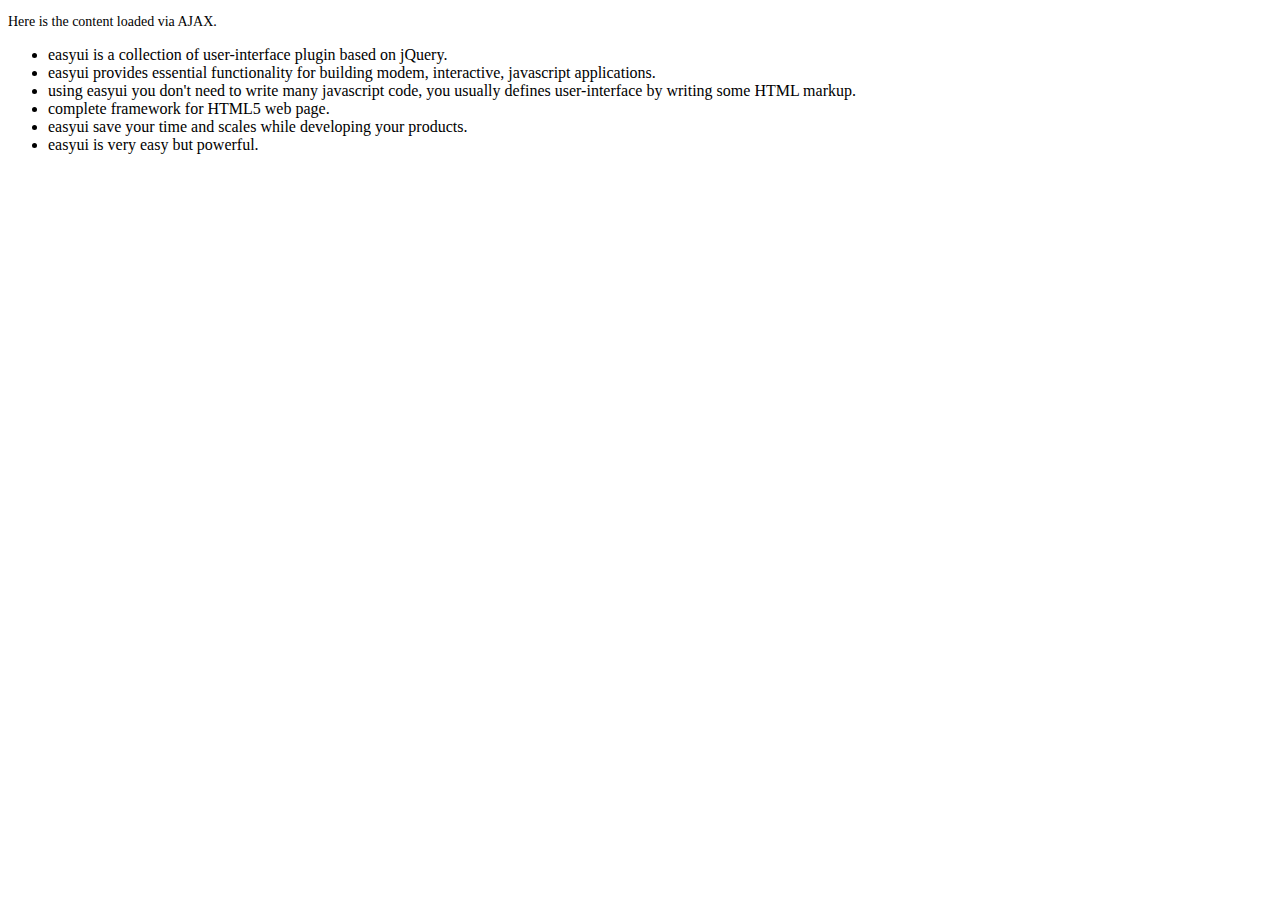
<file: target/OnlineExam/resources/admin/easyui/easyui/1.3.2/demo/accordion/_content.html>
<!DOCTYPE html>
<html>
<head>
	<meta charset="UTF-8">
	<title>AJAX Content</title>
</head>
<body>
	<p style="font-size:14px">Here is the content loaded via AJAX.</p>
	<ul>
		<li>easyui is a collection of user-interface plugin based on jQuery.</li>
		<li>easyui provides essential functionality for building modem, interactive, javascript applications.</li>
		<li>using easyui you don't need to write many javascript code, you usually defines user-interface by writing some HTML markup.</li>
		<li>complete framework for HTML5 web page.</li>
		<li>easyui save your time and scales while developing your products.</li>
		<li>easyui is very easy but powerful.</li>
	</ul>
</body>
</html>
</file>
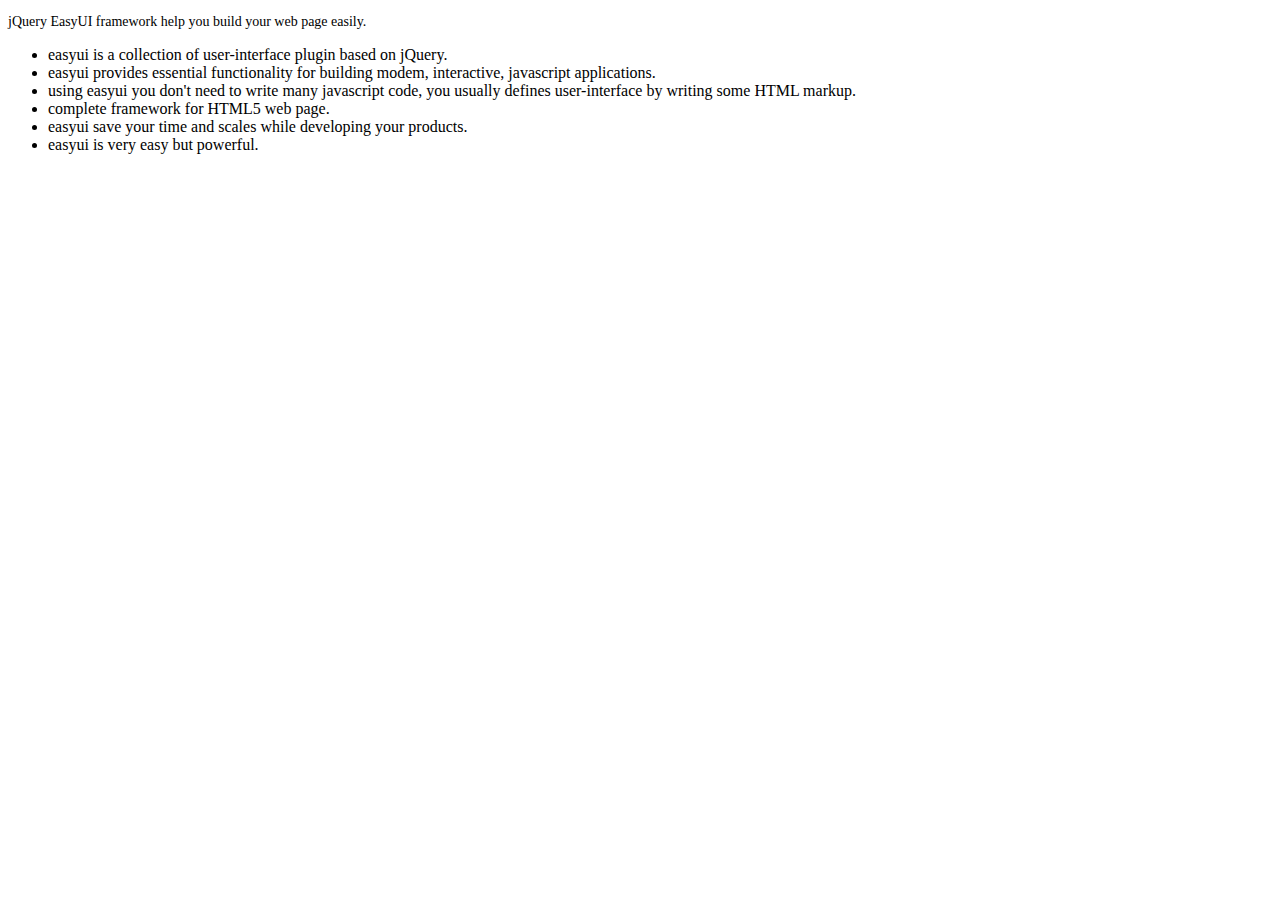
<file: target/OnlineExam/resources/admin/easyui/easyui/1.3.2/demo/layout/_content.html>
<!DOCTYPE html>
<html>
<head>
	<meta charset="UTF-8">
	<title>AJAX Content</title>
</head>
<body>
	<p style="font-size:14px">jQuery EasyUI framework help you build your web page easily.</p>
	<ul>
		<li>easyui is a collection of user-interface plugin based on jQuery.</li>
		<li>easyui provides essential functionality for building modem, interactive, javascript applications.</li>
		<li>using easyui you don't need to write many javascript code, you usually defines user-interface by writing some HTML markup.</li>
		<li>complete framework for HTML5 web page.</li>
		<li>easyui save your time and scales while developing your products.</li>
		<li>easyui is very easy but powerful.</li>
	</ul>
</body>
</html>
</file>
